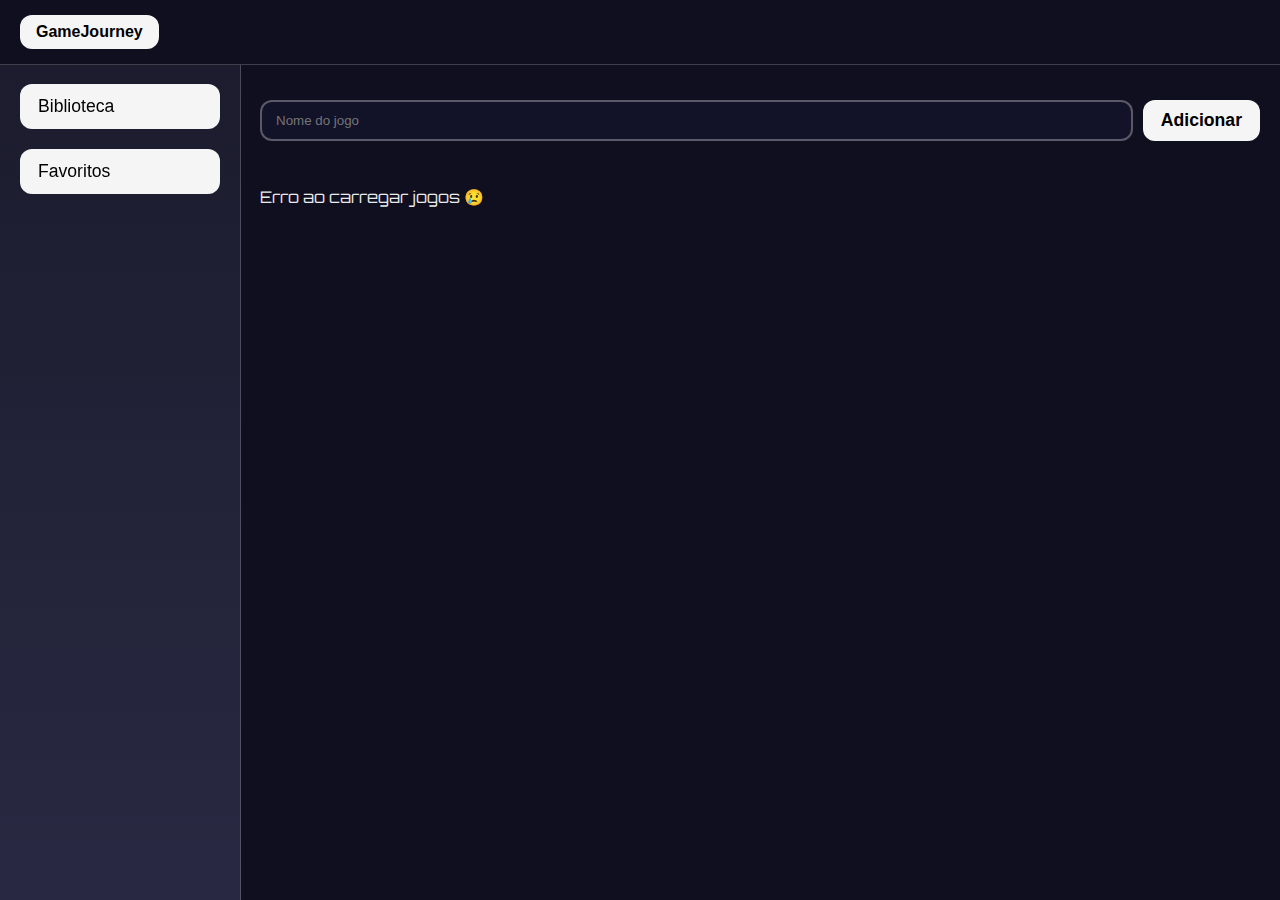
<file: pages/library.html>
<!DOCTYPE html>
<html lang="pt-BR">
<head>
  <meta charset="UTF-8">
  <meta name="viewport" content="width=device-width, initial-scale=1.0">
  <title>Minha Biblioteca - GameJourney</title>
  <link rel="stylesheet" href="../css/library.css">
  <link href="https://fonts.googleapis.com/css2?family=Orbitron:wght@400;700&display=swap" rel="stylesheet">
</head>
<body>

  <!-- Navbar -->
  <nav class="navbar">
    <div class="nav-left">
      <button class="btn-home" onclick="window.location.href='../index.html'">GameJourney</button>
    </div>
  </nav>

  <!-- Sidebar / Abas -->
  <aside class="sidebar">
    <button id="btn-library" class="active">Biblioteca</button>
    <button id="btn-favorites">Favoritos</button>
  </aside>

  <!-- Conteúdo -->
  <main class="library">
    <!-- Formulário -->
    <form id="game-form">
      <input type="text" id="game-title" placeholder="Nome do jogo">
      <button type="submit" id="add-btn">Adicionar</button>
    </form>

    <!-- Lista de Jogos -->
    <ul id="game-list" class="games-list"></ul>

    <!-- Lista de Favoritos -->
    <ul id="favorites-list" class="games-list" style="display: none;"></ul>
  </main>

  <script src="../js/library.js"></script>
</body>
</html>
</file>
<file: css/library.css>
/* ============================= */
/* Body */
/* ============================= */
body {
  margin: 0;
  padding: 0;
  font-family: 'Orbitron', Arial, sans-serif;
  background-color: #0f0f1f;
  color: #eaeaea;        
  scroll-behavior: smooth;
}

/* ============================= */
/* Navbar */
/* ============================= */
.navbar {
  display: flex;
  justify-content: space-between;
  align-items: center;
  padding: 0 20px;
  height: 64px;
  background:#0f0f1f;
  position: fixed;
  top: 0;
  width: 100%;
  z-index: 1000;
  border-bottom: 1px solid rgba(255,255,255,0.2);
}

.nav-left button {
  background: #f5f5f5;
  border: none; 
  border-radius: 12px;
  padding: 8px 16px;
  cursor: pointer;
  color: #000000;
  font-weight: bold;
  font-size: 1rem;
  transition: transform 0.3s;
}

.nav-left button:hover {
  transform: scale(1.05);
  background: #ffffff;
}

/* ============================= */
/* Sidebar */
/* ============================= */
.sidebar {
  position: fixed;
  top: 64px;
  left: 0;
  width: 200px;
  height: 100%;
  background: linear-gradient(180deg, #1c1c2e, #2a2a45);
  display: flex;
  flex-direction: column;
  gap: 20px;
  padding: 20px;
  border-right: 1px solid rgba(255,255,255,0.2);  
  z-index: 900;
}

.sidebar button, .sidebar a {
  background-color: #f5f5f5;
  color: #000000;
  padding: 12px 18px;
  border-radius: 12px;
  border: none;
  cursor: pointer;
  text-align: left;
  font-size: 1.1rem;
  transition: transform 0.3s ease;
}

.sidebar button:hover, .sidebar a:hover {
  background: #ffffff;
  transform: scale(1.05);
}

/* ============================= */
/* Biblioteca / Conteúdo */
/* ============================= */
.library {
  margin-left: 240px; 
  padding: 100px 20px 40px;
}

/* ============================= */
/* Formulário */
#game-form {
  display: flex;
  gap: 10px;
  flex-wrap: wrap;
  margin-bottom: 30px;
}

#game-form input[type="text"] {
  flex: 1 1 200px;
  padding: 10px 14px;
  border-radius: 12px;
  border: 2px solid rgba(255,255,255,0.3);
  outline: none;
  background-color: #121229;
  color: #eaeaea;
  transition: all 0.3s ease;
}

#add-btn {
  padding: 10px 18px;
  font-weight: bold;
  cursor: pointer;
  background: #f5f5f5;
  border: none;
  border-radius: 12px;
  color: #000000;
  font-size: 1.1rem;
  transition: transform 0.3s;
}

#add-btn:hover {
  transform: scale(1.05);
  background: #ffffff;
}

/* ============================= */
/* Lista de Jogos */
#game-list, #favorites-list {
  display: flex;
  flex-wrap: wrap;
  gap: 20px;
  list-style: none;
  padding: 0;
}

/* ============================= */
/* Card do jogo */
.game-item {
  width: 180px;
  height: 270px;
  background:#1b1b2f;
  border-radius: 16px;
  border: 1px solid rgba(255,255,255,0.1);
  overflow: hidden;
  flex-shrink: 0;
  display: flex;
  flex-direction: column;
  justify-content: space-between;
  cursor: pointer;
  transition: transform 0.3s;
}

.game-item:hover {
  transform: translateY(-5px) scale(1.04);
}

.game-card {
  display: flex;
  flex-direction: column;
  align-items: center;
  padding: 10px;
  height: 100%;
  justify-content: space-between;
}

.game-cover {
  width: 100%;
  height: 140px;
  object-fit: cover;
  border-radius: 10px;
  margin-bottom: 8px;
  transition: transform 0.3s;
}

.game-cover:hover {
  transform: scale(1.05);
}

.game-title {
  font-size: 0.95rem;
  font-weight: bold;
  text-align: center;
  margin-bottom: 10px;
  word-wrap: break-word;
  display: -webkit-box;
  -webkit-line-clamp: 2;
  -webkit-box-orient: vertical;
  overflow: hidden;
  text-overflow: ellipsis;
}

/* ============================= */
/* Botão Favorito */
.btn-fav {
  position: absolute;
  top: 8px;
  left: 8px;
  width: 40px;
  height: 40px;
  background-color: rgba(28,28,46,0.8);
  border-radius: 50%;
  display: flex;
  justify-content: center;
  align-items: center;
  cursor: pointer;
  transition: all 0.3s ease;
}

.btn-fav svg {
  width: 22px;
  height: 22px;
  stroke: #ffffff;
  fill: none;
  transition: all 0.3s ease;
}

.btn-fav.favorited {
  animation: pop-heart 0.3s ease;
}

.btn-fav.favorited svg {
  fill: #ff5c7a;
  stroke: #ff5c7a;
}

.btn-fav:not(.favorited):hover {
  transform: scale(1.2);
}

.btn-fav.favorited:hover {
  transform: scale(1.2);
}

/* Animação “pop” do coração */
@keyframes pop-heart {
  0% { transform: scale(1); }
  50% { transform: scale(1.4); }
  100% { transform: scale(1); }
}

/* ============================= */
/* Botão Excluir */
.btn-delete {
  position: absolute;
  top: 8px;
  right: 8px;
  width: 36px;
  height: 36px;
  background-color: rgba(28, 28, 46, 0.8);
  color: #ff4c4c;
  font-size: 1rem;
  border-radius: 50%;
  display: flex;
  justify-content: center;
  align-items: center;
  cursor: pointer;
  transition: all 0.3s ease;
  z-index: 10;
}

.btn-delete:hover {
  transform: scale(1.15);
}

.btn-delete:active {
  transform: scale(1.1);
}

/* ============================= */
/* Responsividade */
@media (max-width: 768px) {
  .sidebar {
    display: none;
  }

  .library {
    margin-left: 0;
    padding-top: 140px;
  }
}
</file>
